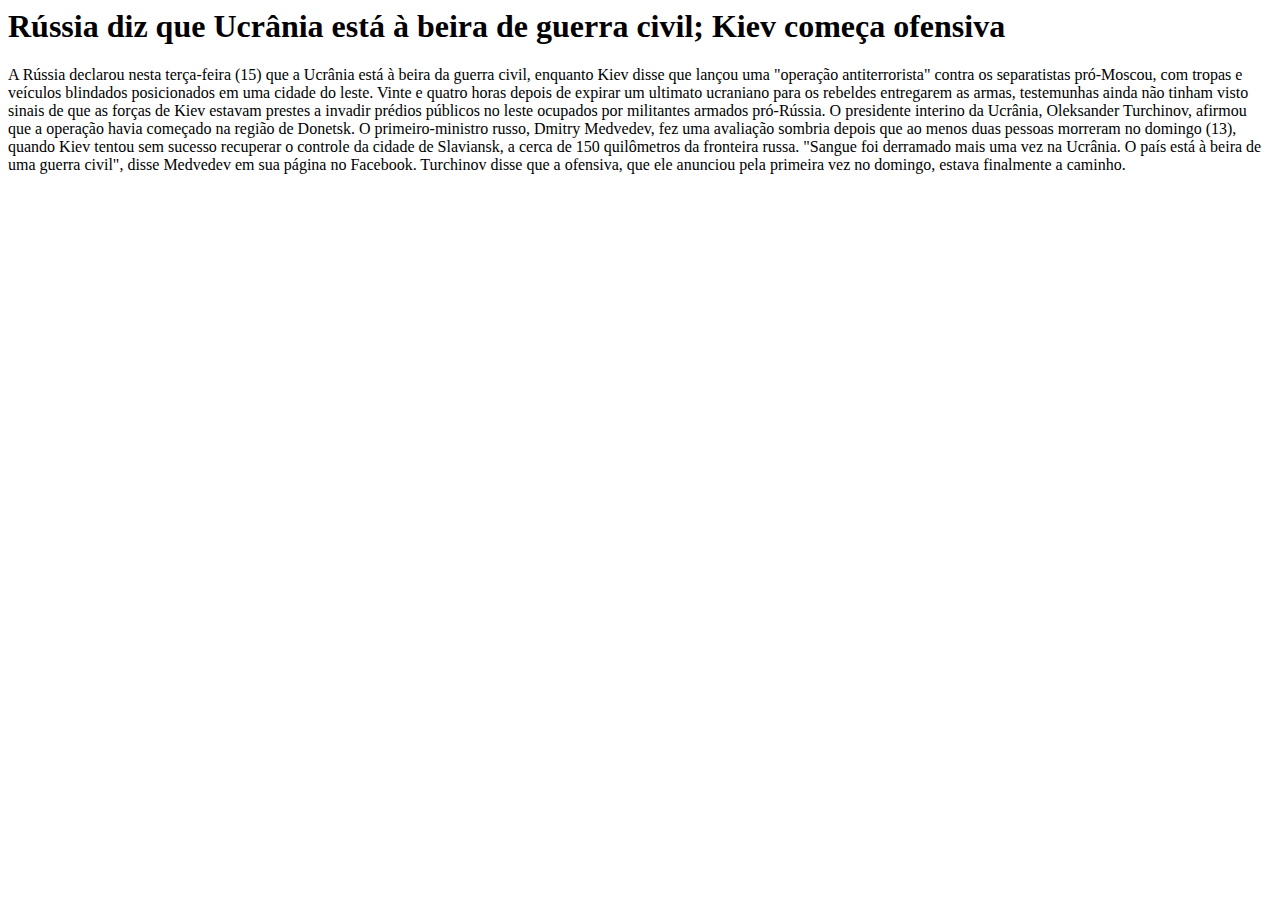
<file: Aula6/ex6.1.html>
<html>
  <head>
        <meta charset="utf-8">
  </head>

  <body>
    <h1>Rússia diz que Ucrânia está à beira de guerra civil; Kiev começa ofensiva</h1>
    <div>
      A Rússia declarou nesta terça-feira (15) que a Ucrânia está à beira da guerra civil, enquanto Kiev disse que lançou uma "operação antiterrorista" contra os separatistas pró-Moscou, com tropas e veículos blindados posicionados em uma cidade do leste.

      Vinte e quatro horas depois de expirar um ultimato ucraniano para os rebeldes entregarem as armas, testemunhas ainda não tinham visto sinais de que as forças de Kiev estavam prestes a invadir prédios públicos no leste ocupados por militantes armados pró-Rússia.

      O presidente interino da Ucrânia, Oleksander Turchinov, afirmou que a operação havia começado na região de Donetsk.

      O primeiro-ministro russo, Dmitry Medvedev, fez uma avaliação sombria depois que ao menos duas pessoas morreram no domingo (13), quando Kiev tentou sem sucesso recuperar o controle da cidade de Slaviansk, a cerca de 150 quilômetros da fronteira russa.

      "Sangue foi derramado mais uma vez na Ucrânia. O país está à beira de uma guerra civil", disse Medvedev em sua página no Facebook.

      Turchinov disse que a ofensiva, que ele anunciou pela primeira vez no domingo, estava finalmente a caminho.
    </div>
  </body>
</html>
</file>
